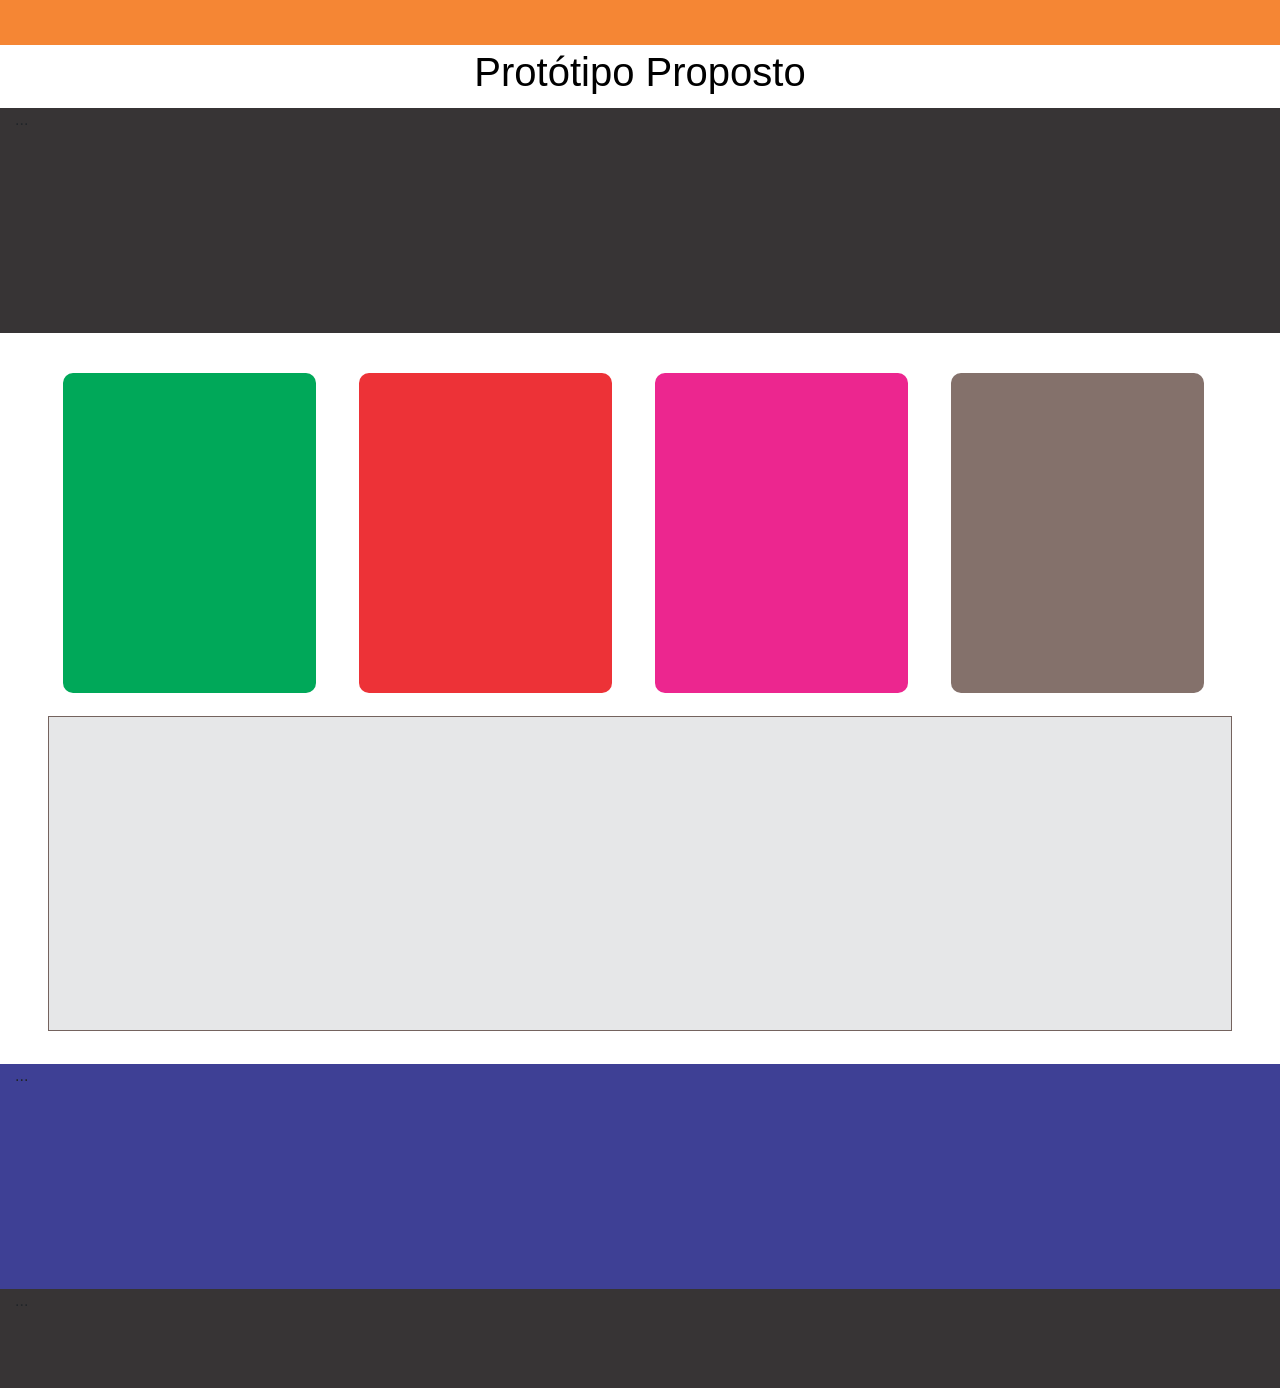
<file: 00. projetos/projeto-bootstrap/index.html>
<!DOCTYPE html>
<!--[if lt IE 7]>      <html class="no-js lt-ie9 lt-ie8 lt-ie7"> <![endif]-->
<!--[if IE 7]>         <html class="no-js lt-ie9 lt-ie8"> <![endif]-->
<!--[if IE 8]>         <html class="no-js lt-ie9"> <![endif]-->
<!--[if gt IE 8]>      <html class="no-js"> <!--<![endif]-->
<html>

<head>
    <meta charset="utf-8">
    <meta http-equiv="X-UA-Compatible" content="IE=edge">
    <title></title>
    <meta name="description" content="">
    <meta name="viewport" content="width=device-width, initial-scale=1">
    <link rel="stylesheet" href="./css/bootstrap.css">
    <link rel="stylesheet" href="./css/styles.css">
</head>

<body>
    <!--[if lt IE 7]>
            <p class="browsehappy">You are using an <strong>outdated</strong> browser. Please <a href="#">upgrade your browser</a> to improve your experience.</p>
        <![endif]-->
        
        <!-- MENU -->
        <!-- <nav class="navbar navbar-expand-lg sticky-top navbar-dark bg-dark margin-lr">
            <a class="navbar-brand" href="#">ERP Systems</a>
            <button class="navbar-toggler" type="button" data-toggle="collapse" data-target="#navbarColor01"
                aria-controls="navbarColor01" aria-expanded="false" aria-label="Toggle navigation">
                <span class="navbar-toggler-icon"></span>
            </button>

            <div class="collapse navbar-collapse" id="navbarColor01">
                <ul class="navbar-nav mr-auto mt-2 mt-lg-0">
                    <li class="nav-item active">
                        <a class="nav-link" href="#">Home <span class="sr-only">(current)</span></a>
                    </li>
                    <li class="nav-item">
                        <a class="nav-link" href="#">Sobre</a>
                    </li>
                    <li class="nav-item">
                        <a class="nav-link" href="#">Serviços</a>
                    </li>
                    <li class="nav-item">
                        <a class="nav-link" href="#">Contato</a>
                    </li>
                </ul>

                <hr class="my-sm-4 my-md-0">

                <form class="form-inline mx-md-3">
                    <div class="row">
                        <div class="col">
                          <input type="email" class="form-control" placeholder="email@example.com">
                        </div>
                        <div class="col">
                          <input type="password" class="form-control" placeholder="Digite sua senha">
                        </div>

                        <button type="submit" class="btn btn-outline-info mb-2 mr-2 mr-md-0">Log In</button>
                      </div>
                  </form>
            </div>
        </nav> -->

        <header class="container-fluid top">
            <div class="row">
                <div class="col-12"></div>
            </div>
        </header>

        <!-- BANNER -->
        <div class="container-fluid">
            <div class="row header">
                <div class="col-12"><h1>Protótipo Proposto</h1></div>
            </div>
        </div>

        <!-- CONTENT -->
        <section class="container-fluid">
            <div class="row content1">
                <div class="col-12">...</div>
            </div>
        </section>

        <section class="container-fluid">
            <div class="row content2">
                <div class="col-12 col-sm-6 col-md-3"><div class="square1"></div></div>
                <div class="col-12 col-sm-6 col-md-3"><div class="square2"></div></div>
                <div class="col-12 col-sm-6 col-md-3"><div class="square3"></div></div>
                <div class="col-12 col-sm-6 col-md-3"><div class="square4"></div></div>
            </div>
        </section>

        <section class="container-fluid">
            <div class="row content3">
                <div class="col-12"></div>
            </div>
        </section>

        <section class="container-fluid">
            <div class="row content4">
                <div class="col-12">...</div>
            </div>
        </section>

        <!-- FOOTER -->
        <footer class="container-fluid">
            <div class="row footer">
                <div class="col-12">...</div>
            </div>
        </footer>

    <script src="https://code.jquery.com/jquery-3.3.1.slim.min.js"
        integrity="sha384-q8i/X+965DzO0rT7abK41JStQIAqVgRVzpbzo5smXKp4YfRvH+8abtTE1Pi6jizo" crossorigin="anonymous">
    </script>
    <script src="./js/bootstrap.bundle.min.js" async defer></script>
</body>

</html>
</file>
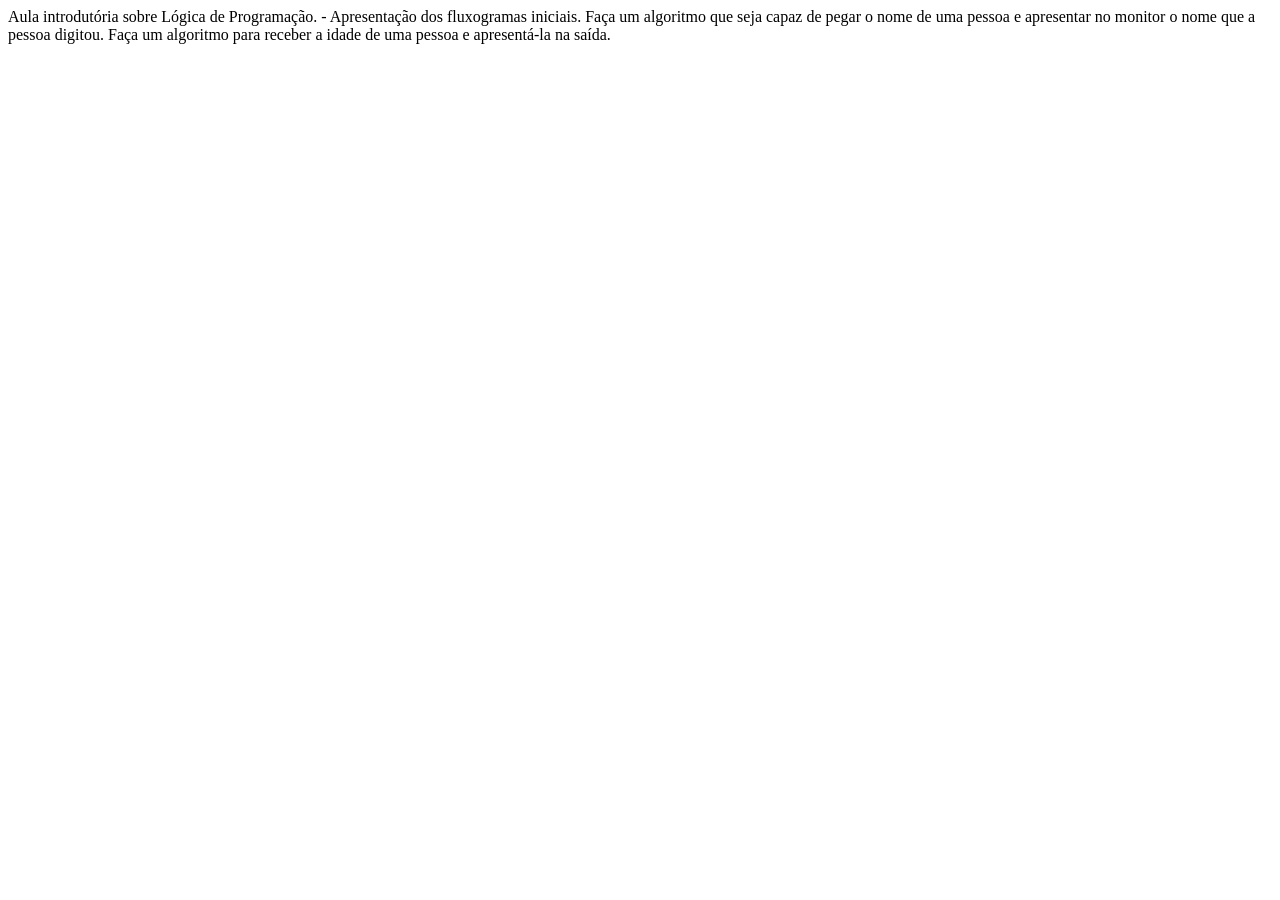
<file: 03. logica_de_programacao/a001.html>
<!DOCTYPE html>
<html lang="pt-br">

<head>
    <meta charset="UTF-8">
    <meta http-equiv="X-UA-Compatible" content="IE=edge">
    <meta name="viewport" content="width=device-width, initial-scale=1.0">
    <title>Lógica de Programação - Aula #01</title>
</head>

<body>
    Aula introdutória sobre Lógica de Programação.
    - Apresentação dos fluxogramas iniciais.

    Faça um algoritmo que seja capaz de pegar o nome de uma pessoa e apresentar no monitor o nome que a pessoa digitou.
    Faça um algoritmo para receber a idade de uma pessoa e apresentá-la na saída.
</body>

</html>
</file>
<file: 00. projetos/projeto-bootstrap/css/styles.css>
.header {
    margin: 0 2.05em;
    height: 7vh;
    background-color: #FFFFFF;
}

.top {
    height: 5vh;
    background-color: #f58634;
}

.header h1 {
    color: #000000;
    text-align: center;
    line-height: 6vh;
}

.content1 {
    height: 25vh;
    background-color: #373435;
}

.content2 {
    height: 30vh;
    background-color: #FFFFFF;
    margin: 0 2.05em 7.05em 2.05em;
}

.content2 > div:last-child {
    border: none;
}

.content2 > div {
    padding-right: 0;
}

.content3 {
    height: 35vh;
    background-color: #e6e7e8;
    border: 1px solid #74635e;
    margin: 0 2.05em 2.05em 2.05em;
}

.content4 {
    height: 25vh;
    background-color: #3e4095;
}

.square1 {
    width: 90%;
    height: 20rem;   
    margin-top: 2.5em;
    border-radius: 0.625rem;
    background-color: #00A859;
}

.square2 {
    width: 90%;
    height: 20rem;
    margin-top: 2.5em;
    border-radius: 0.625rem;
    background-color: #ed3237;
}

.square3 {
    width: 90%;
    height: 20rem;
    margin-top: 2.5em;
    border-radius: 0.625rem;
    background-color: #ec268f;
}

.square4 {
    width: 90%;
    height: 20rem; 
    margin-top: 2.5em;
    border-radius: 0.625rem;
    background-color: #84716b;
}

.grey {
    background-color: #2f4f4f;
}

.blue {
    background-color: #1706ac;
}

.footer {
    height: 11vh;
    background-color: #373435;
}


/* MARGINS */

.margin-lr { /* Margin Left e Right */
    margin-left: 3em;
    margin-right: 3em;
}

.m0 {
    margin-left: 0;
    margin-right: 0;
}
</file>
